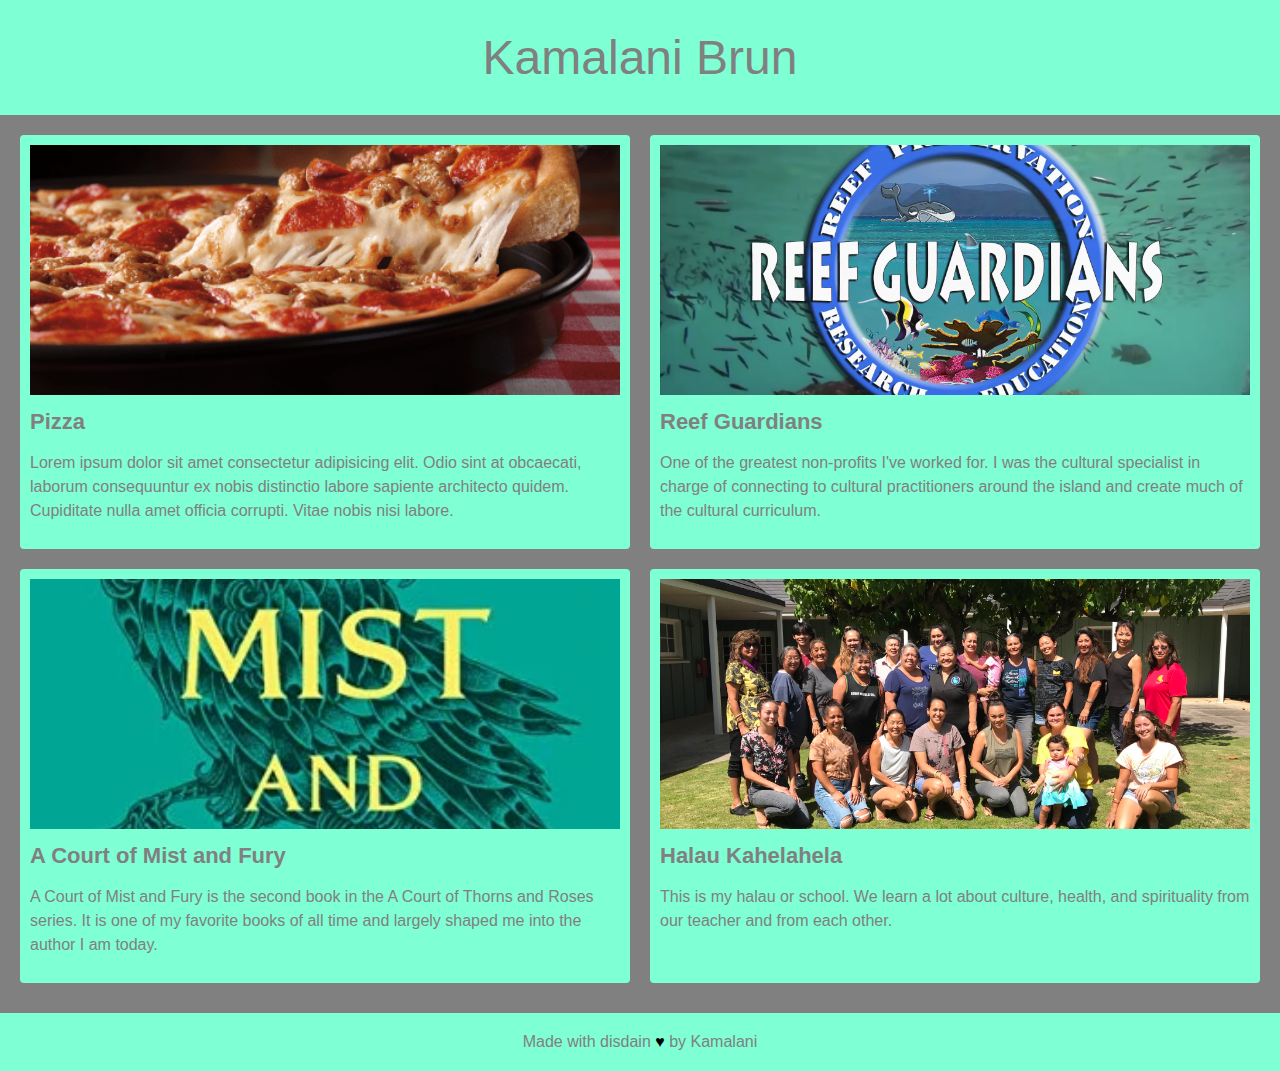
<file: index.html>
<!DOCTYPE html>
<html lang="en">
  <head>
    <meta charset="UTF-8" />
    <meta http-equiv="X-UA-Compatible" content="IE=edge" />
    <meta name="viewport" content="width=device-width, initial-scale=1.0" />
    <title>About Me</title>
    <link rel="stylesheet" href="style/style.css" />
  </head>
  <body>
    <header class="header">
      Kamalani Brun
    </header>

    <section class="cards">
      <div class="card">
        <img class="card-image" src="images/pizza.webp" alt="a yummy treat" />
        <p class="card-title">Pizza</p>
        <p class="card-content">
          Lorem ipsum dolor sit amet consectetur adipisicing elit. Odio sint at
          obcaecati, laborum consequuntur ex nobis distinctio labore sapiente
          architecto quidem. Cupiditate nulla amet officia corrupti. Vitae nobis
          nisi labore.
        </p>
      </div>
      <div class="card">
        <img class="card-image" src="images/Reef Guardians.avif" alt="Reef Guardians" />
        <p class="card-title">Reef Guardians</p>
        <p class="card-content">
          One of the greatest non-profits I've worked for. 
          I was the cultural specialist in charge of connecting to cultural practitioners around the island
          and create much of the cultural curriculum.
        </p>
      </div>
      </div>
      <div class="card">
        <img class="card-image" src="images/Acomaf.webp" alt="a favorite book" />
        <p class="card-title">A Court of Mist and Fury</p>
        <p class="card-content">
          A Court of Mist and Fury is the second book in the A Court of Thorns and Roses series.
          It is one of my favorite books of all time and largely shaped me into the author I am today.
        </p>
      </div>
      </div>
      <div class="card">
        <img class="card-image" src="images/Halau.jpeg" alt="halau" />
        <p class="card-title">Halau Kahelahela</p>
        <p class="card-content">
          This is my halau or school. We learn a lot about culture, health, and spirituality from our teacher and from each other.
        </p>
      </div>
    </section>

    <footer class="footer">
      Made with disdain <span class="footer-heart">&#9829;</span> by Kamalani
    </footer>
  </body>
</html>
</file>
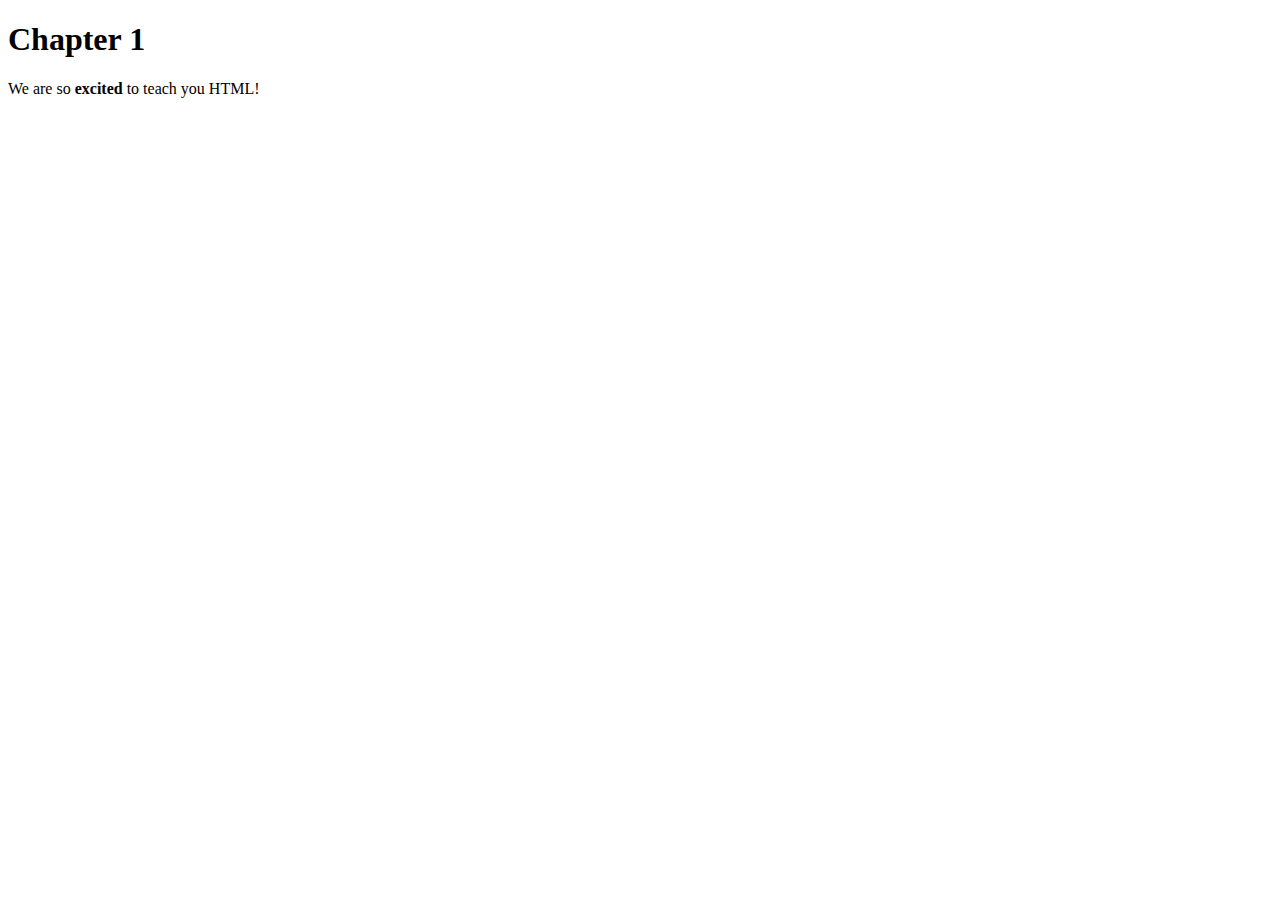
<file: Lesson.html>
<!DOCTYPE html>
<html>
  <head>
    <meta charset="utf-8" />
    <title>A New Beginning</title>
  </head>
  <body>
    <h1>Chapter 1</h1>
    <p>We are so <strong>excited</strong> to teach you HTML!</p>
  </body>
</html>
</file>
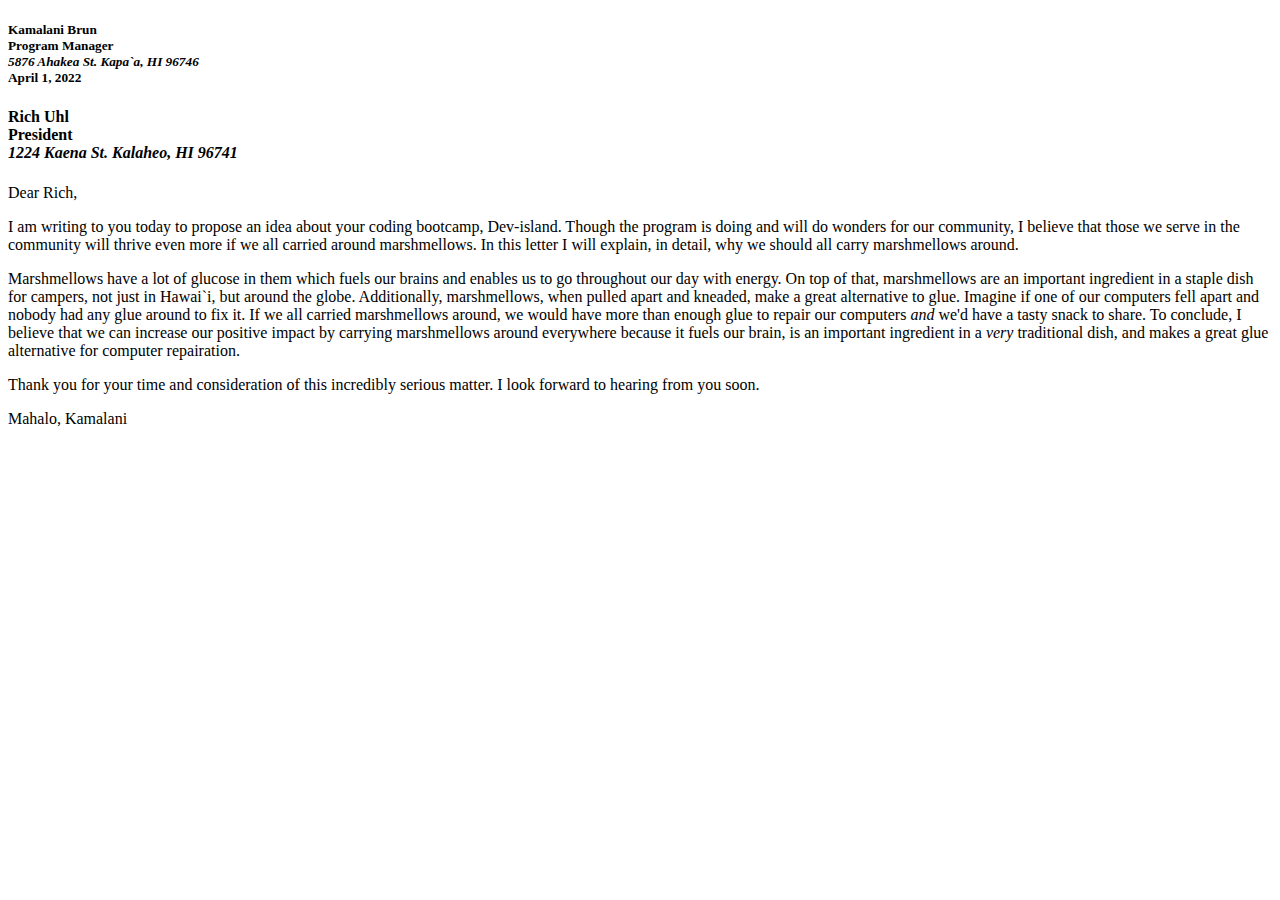
<file: Letter.html>
<!DOCTYPE html>
<html>
  <h5>
    <name>Kamalani Brun</name>
    <aside>Program Manager</aside>
    <address>5876 Ahakea St. Kapa`a, HI 96746</address>
    <aside>April 1, 2022</aside>
  </h5>

  <h4>
    <aside>Rich Uhl</aside>
    <aside>President</aside>
    <address>1224 Kaena St. Kalaheo, HI 96741</address>
  </h4>
  <main>
    <p>Dear Rich,</p>
    <p>
      I am writing to you today to propose an idea about your coding bootcamp,
      Dev-island. Though the program is doing and will do wonders for our
      community, I believe that those we serve in the community will thrive even
      more if we all carried around marshmellows. In this letter I will explain,
      in detail, why we should all carry marshmellows around.
    </p>

    <p>
      Marshmellows have a lot of glucose in them which fuels our brains and
      enables us to go throughout our day with energy. On top of that,
      marshmellows are an important ingredient in a staple dish for campers, not
      just in Hawai`i, but around the globe. Additionally, marshmellows, when
      pulled apart and kneaded, make a great alternative to glue. Imagine if one
      of our computers fell apart and nobody had any glue around to fix it. If
      we all carried marshmellows around, we would have more than enough glue to
      repair our computers <em>and</em> we'd have a tasty snack to share. To
      conclude, I believe that we can increase our positive impact by carrying
      marshmellows around everywhere because it fuels our brain, is an important
      ingredient in a <em>very</em> traditional dish, and makes a great glue
      alternative for computer repairation.
    </p>
    <p>
      Thank you for your time and consideration of this incredibly serious
      matter. I look forward to hearing from you soon.
    </p>
    <p>Mahalo, Kamalani</p>
  </main>
</html>
</file>
<file: style/style.css>
* {
  box-sizing: border-box;
}
body {
  padding: 0%;
  margin: 0%;
  font-family: sans-serif;
  background-color: gray;
}

.header {
  padding: 30px;
  margin-bottom: 20px;
  background-color: aquamarine;
  color: gray;
  font-size: 3rem;
  text-align: center;
}

.cards {
  padding: 0 10px;
  display: flex;
  flex-wrap: wrap;
  justify-content: center;
  gap: 20px;
}

.card {
  padding: 10px;
  width: calc(50% - 20px);
  background-color: aquamarine;
  border-radius: 4px;
}

.card-image {
  width: 100%;
  height: 250px;
  object-fit: cover;
  object-position: center;
}

.card-title {
  margin: 10px 0;
  font-size: 22px;
  font-weight: 700;
  color: gray;
}

.card-content {
  color: gray;
  line-height: 24px;
}

.footer {
  padding: 20px;
  margin-top: 30px;
  background-color: aquamarine;
  color: gray;
  text-align: center;
}

.footer-heart {
  color: black;
}
</file>
